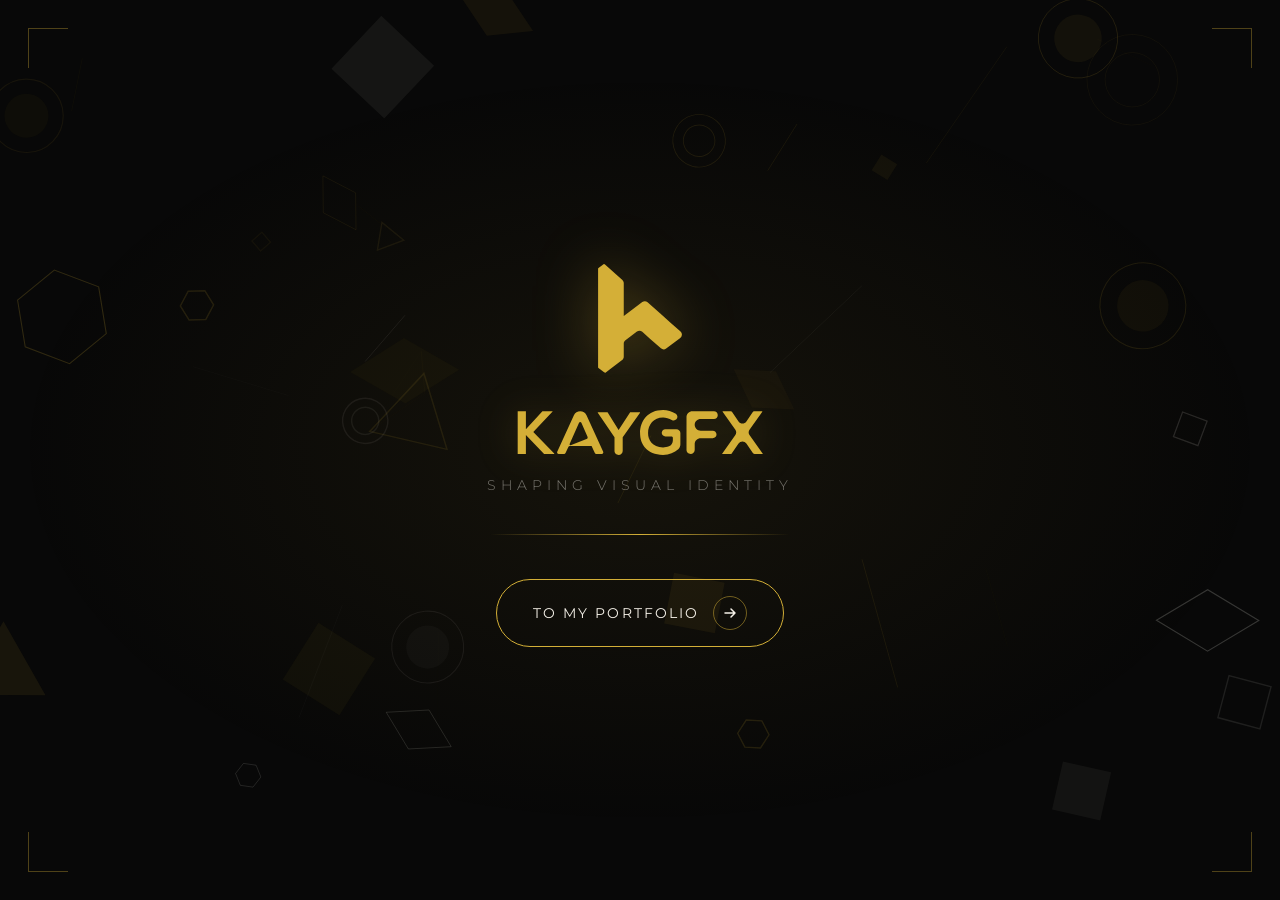
<file: index.html>
<!DOCTYPE html>
<html lang="en">
<head>
    <meta charset="UTF-8">
    <meta name="viewport" content="width=device-width, initial-scale=1.0">
    <title>KayGrafix</title>
    <link href="https://fonts.googleapis.com/css2?family=Montserrat:wght@200;300;400;600&family=Open+Sans:wght@300;400&display=swap" rel="stylesheet">
    <link rel="icon" type="image/png" href="icons/favicon.png">
    <style>

        /* ─── RESET ─── */
        *, *::before, *::after { margin:0; padding:0; box-sizing:border-box; }

        :root {
            --gold:       #d3af37;
            --gold-light: #f0cc55;
            --bg:         #080808;
            --text:       #f5f1e8;
            --muted:      rgba(245,241,232,0.45);
        }

        html, body {
            width: 100%; height: 100%;
            overflow: hidden;
            background: var(--bg);
            font-family: 'Open Sans', sans-serif;
            color: var(--text);
        }

        /* ─── CANVAS (geometric shapes) ─── */
        #canvas {
            position: fixed;
            inset: 0;
            z-index: 0;
        }

        /* ─── RADIAL GLOW ─── */
        .glow {
            position: fixed;
            inset: 0;
            z-index: 1;
            background: radial-gradient(
                ellipse 70% 60% at 50% 50%,
                rgba(211,175,55,0.07) 0%,
                transparent 70%
            );
            pointer-events: none;
            animation: glowPulse 4s ease-in-out infinite;
        }

        @keyframes glowPulse {
            0%,100% { opacity: 0.6; }
            50%      { opacity: 1; }
        }

        /* ─── CONTENT ─── */
        .stage {
            position: relative;
            z-index: 10;
            width: 100%;
            height: 100%;
            display: flex;
            flex-direction: column;
            align-items: center;
            justify-content: center;
            gap: 0;
            padding: 40px 20px;
        }

        /* ICON */
        .wlc-icon {
            width: clamp(80px, 14vw, 130px);
            height: clamp(80px, 14vw, 130px);
            border-radius: 50%;
            object-fit: cover;
            opacity: 0;
            transform: translateY(-30px) scale(0.85);
            animation: dropIn 0.9s cubic-bezier(0.34,1.3,0.64,1) 0.3s forwards;
            filter: drop-shadow(0 0 30px rgba(211,175,55,0.35));
        }

        /* LOGO */
        .wlc-logo {
            margin-top: 24px;
            width: clamp(140px, 28vw, 260px);
            opacity: 0;
            transform: translateY(20px);
            animation: riseIn 0.8s ease 0.85s forwards;
            filter: drop-shadow(0 0 20px rgba(211,175,55,0.2));
        }

        /* TAGLINE */
        .wlc-tagline {
            margin-top: 18px;
            font-family: 'Montserrat', sans-serif;
            font-size: clamp(0.68rem, 2vw, 0.9rem);
            font-weight: 300;
            letter-spacing: 0.35em;
            text-transform: uppercase;
            color: var(--muted);
            opacity: 0;
            animation: riseIn 0.8s ease 1.3s forwards;
        }

        /* DIVIDER */
        .wlc-divider {
            margin-top: 40px;
            width: 0;
            height: 1px;
            background: linear-gradient(to right, transparent, var(--gold), transparent);
            animation: expandLine 1s ease 1.7s forwards;
        }

        @keyframes expandLine {
            to { width: clamp(160px, 30vw, 300px); }
        }

        /* CTA BUTTON */
        .wlc-btn {
            margin-top: 44px;
            display: inline-flex;
            align-items: center;
            gap: 14px;
            padding: 16px 36px;
            border: 1px solid var(--gold);
            border-radius: 60px;
            text-decoration: none;
            color: var(--text);
            font-family: 'Montserrat', sans-serif;
            font-size: clamp(0.72rem, 1.8vw, 0.85rem);
            font-weight: 400;
            letter-spacing: 0.15em;
            text-transform: uppercase;
            cursor: pointer;
            background: transparent;
            opacity: 0;
            transform: translateY(16px);
            animation: riseIn 0.8s ease 2s forwards;
            transition: background 0.4s ease, color 0.4s ease,
                        box-shadow 0.4s ease, transform 0.3s ease,
                        gap 0.3s ease;
            position: relative;
            overflow: hidden;
        }

        /* shimmer sweep on hover */
        .wlc-btn::before {
            content: '';
            position: absolute;
            inset: 0;
            background: linear-gradient(120deg,
                transparent 0%, rgba(211,175,55,0.18) 50%, transparent 100%);
            transform: translateX(-100%);
            transition: transform 0.5s ease;
        }

        .wlc-btn:hover::before { transform: translateX(100%); }

        .wlc-btn:hover {
            background: rgba(211,175,55,0.1);
            box-shadow: 0 0 40px rgba(211,175,55,0.2), inset 0 0 20px rgba(211,175,55,0.05);
            color: var(--gold);
            transform: translateY(-3px);
            gap: 20px;
        }

        /* ARROW SVG */
        .arrow-wrap {
            display: flex;
            align-items: center;
            justify-content: center;
            width: 34px;
            height: 34px;
            border-radius: 50%;
            border: 1px solid rgba(211,175,55,0.5);
            transition: border-color 0.3s ease, background 0.3s ease;
            flex-shrink: 0;
        }

        .wlc-btn:hover .arrow-wrap {
            background: var(--gold);
            border-color: var(--gold);
        }

        .wlc-btn:active .arrow-wrap {
            background: var(--gold-light);
            border-color: var(--gold-light);
        }

        .arrow-wrap svg {
            transition: transform 0.3s ease;
        }

        .wlc-btn:hover .arrow-wrap svg path,
        .wlc-btn:active .arrow-wrap svg path {
            stroke: #0b0b0b;
        }

        .arrow-wrap svg path {
            transition: stroke 0.3s ease;
        }

        .wlc-btn:hover .arrow-wrap svg {
            transform: translateX(3px);
        }

        /* CORNER MARKS */
        .corner {
            position: fixed;
            width: 40px;
            height: 40px;
            opacity: 0;
            animation: fadeCorner 1s ease 2.2s forwards;
        }
        .corner-tl { top: 28px; left: 28px;
            border-top: 1px solid rgba(211,175,55,0.35);
            border-left: 1px solid rgba(211,175,55,0.35); }
        .corner-tr { top: 28px; right: 28px;
            border-top: 1px solid rgba(211,175,55,0.35);
            border-right: 1px solid rgba(211,175,55,0.35); }
        .corner-bl { bottom: 28px; left: 28px;
            border-bottom: 1px solid rgba(211,175,55,0.35);
            border-left: 1px solid rgba(211,175,55,0.35); }
        .corner-br { bottom: 28px; right: 28px;
            border-bottom: 1px solid rgba(211,175,55,0.35);
            border-right: 1px solid rgba(211,175,55,0.35); }

        @keyframes dropIn {
            to { opacity:1; transform: translateY(0) scale(1); }
        }
        @keyframes riseIn {
            to { opacity:1; transform: translateY(0); }
        }
        @keyframes fadeCorner {
            to { opacity: 1; }
        }

        /* mobile */
        @media (max-width: 480px) {
            .wlc-btn { padding: 14px 26px; }
            .corner { width: 28px; height: 28px; }
        }

    </style>
</head>
<body>

    <!-- ANIMATED CANVAS -->
    <canvas id="canvas"></canvas>
    <div class="glow"></div>

    <!-- CORNER MARKS -->
    <div class="corner corner-tl"></div>
    <div class="corner corner-tr"></div>
    <div class="corner corner-bl"></div>
    <div class="corner corner-br"></div>

    <!-- MAIN CONTENT -->
    <div class="stage">

        <img class="wlc-icon" src="SVG/icon.svg" alt="KayGFX Icon">
        <img class="wlc-logo" src="SVG/primarylogo.svg" alt="KayGrafixDesign">
        <p class="wlc-tagline">Shaping Visual Identity</p>
        <div class="wlc-divider"></div>

        <a class="wlc-btn" href="portfolio.html" target="_blank">
            <span>To My Portfolio</span>
            <span class="arrow-wrap">
                <svg width="14" height="14" viewBox="0 0 14 14" fill="none">
                    <path d="M2 7h10M8 3l4 4-4 4"
                          stroke="currentColor" stroke-width="1.5"
                          stroke-linecap="round" stroke-linejoin="round"/>
                </svg>
            </span>
        </a>

    </div>

    <script>
    /* ─── GEOMETRIC SHAPES CANVAS ─── */
    (function () {
        var canvas = document.getElementById("canvas");
        var ctx    = canvas.getContext("2d");
        var W, H, shapes = [], lines = [], mouse = { x: -999, y: -999 };
        var GOLD  = "rgba(211,175,55,";
        var WHITE = "rgba(245,241,232,";
        var SHAPE_COUNT = 28;
        var LINE_COUNT  = 12;

        function resize() {
            W = canvas.width  = window.innerWidth;
            H = canvas.height = window.innerHeight;
        }
        window.addEventListener("resize", resize);
        resize();

        /* Track mouse for subtle parallax */
        window.addEventListener("mousemove", function (e) {
            mouse.x = e.clientX;
            mouse.y = e.clientY;
        });

        /* ─ Shape types: triangle, square, hexagon, diamond, ring ─ */
        var TYPES = ["triangle","square","hexagon","diamond","ring"];

        function rand(a, b) { return a + Math.random() * (b - a); }
        function randInt(a, b) { return Math.floor(rand(a, b)); }

        function makeShape() {
            var type  = TYPES[randInt(0, TYPES.length)];
            var size  = rand(10, 52);
            var isGold = Math.random() > 0.5;
            return {
                type:    type,
                x:       rand(0, W),
                y:       rand(0, H),
                size:    size,
                baseSize: size,
                angle:   rand(0, Math.PI * 2),
                rotSpeed: rand(-0.006, 0.006),
                vx:      rand(-0.25, 0.25),
                vy:      rand(-0.25, 0.25),
                alpha:   rand(0.06, 0.22),
                color:   isGold ? GOLD : WHITE,
                filled:  Math.random() > 0.6,
                lineW:   rand(0.5, 1.5),
                pulse:   rand(0, Math.PI * 2),
                pulseSpeed: rand(0.008, 0.022)
            };
        }

        function makeLine() {
            var vert = Math.random() > 0.5;
            return {
                x1: rand(0.05 * W, 0.95 * W),
                y1: rand(0.05 * H, 0.95 * H),
                len: rand(40, 160),
                angle: rand(0, Math.PI * 2),
                alpha: rand(0.04, 0.12),
                speed: rand(0.003, 0.012),
                phase: rand(0, Math.PI * 2),
                color: Math.random() > 0.5 ? GOLD : WHITE
            };
        }

        for (var i = 0; i < SHAPE_COUNT; i++) shapes.push(makeShape());
        for (var j = 0; j < LINE_COUNT;  j++) lines.push(makeLine());

        /* Draw a shape */
        function drawShape(s) {
            ctx.save();
            ctx.translate(s.x, s.y);
            ctx.rotate(s.angle);

            /* subtle mouse parallax — closer shapes shift more */
            var dx  = (mouse.x - W / 2) * 0.012 * (s.baseSize / 50);
            var dy  = (mouse.y - H / 2) * 0.012 * (s.baseSize / 50);
            ctx.translate(dx, dy);

            var pulse = Math.sin(s.pulse) * 0.12;
            var r = s.size * (1 + pulse);

            ctx.globalAlpha = s.alpha * (0.85 + 0.15 * Math.sin(s.pulse));
            ctx.strokeStyle = s.color + "1)";
            ctx.fillStyle   = s.color + "0.4)";
            ctx.lineWidth   = s.lineW;

            ctx.beginPath();
            switch (s.type) {
                case "triangle":
                    ctx.moveTo(0, -r);
                    ctx.lineTo(r * 0.866, r * 0.5);
                    ctx.lineTo(-r * 0.866, r * 0.5);
                    ctx.closePath();
                    break;
                case "square":
                    ctx.rect(-r * 0.7, -r * 0.7, r * 1.4, r * 1.4);
                    break;
                case "hexagon":
                    for (var k = 0; k < 6; k++) {
                        var a = (Math.PI / 3) * k - Math.PI / 6;
                        k === 0 ? ctx.moveTo(r * Math.cos(a), r * Math.sin(a))
                                : ctx.lineTo(r * Math.cos(a), r * Math.sin(a));
                    }
                    ctx.closePath();
                    break;
                case "diamond":
                    ctx.moveTo(0, -r);
                    ctx.lineTo(r * 0.6, 0);
                    ctx.lineTo(0, r);
                    ctx.lineTo(-r * 0.6, 0);
                    ctx.closePath();
                    break;
                case "ring":
                    ctx.arc(0, 0, r, 0, Math.PI * 2);
                    ctx.globalAlpha = s.alpha * 0.7;
                    ctx.stroke();
                    ctx.beginPath();
                    ctx.arc(0, 0, r * 0.6, 0, Math.PI * 2);
                    break;
            }
            s.filled ? ctx.fill() : ctx.stroke();
            ctx.restore();
        }

        /* Draw floating accent lines */
        function drawLine(l) {
            ctx.save();
            ctx.translate(l.x1, l.y1);
            ctx.rotate(l.angle + Math.sin(l.phase) * 0.3);
            ctx.globalAlpha = l.alpha * (0.6 + 0.4 * Math.sin(l.phase));
            ctx.strokeStyle = l.color + "1)";
            ctx.lineWidth   = 0.8;
            ctx.beginPath();
            ctx.moveTo(0, 0);
            ctx.lineTo(l.len, 0);
            ctx.stroke();
            ctx.restore();
        }

        /* Connect nearby shapes with faint lines */
        function drawConnections() {
            var DIST = 120;
            for (var a = 0; a < shapes.length; a++) {
                for (var b = a + 1; b < shapes.length; b++) {
                    var dx  = shapes[a].x - shapes[b].x;
                    var dy  = shapes[a].y - shapes[b].y;
                    var dist = Math.sqrt(dx * dx + dy * dy);
                    if (dist < DIST) {
                        ctx.save();
                        ctx.globalAlpha = (1 - dist / DIST) * 0.07;
                        ctx.strokeStyle = GOLD + "1)";
                        ctx.lineWidth   = 0.5;
                        ctx.beginPath();
                        ctx.moveTo(shapes[a].x, shapes[a].y);
                        ctx.lineTo(shapes[b].x, shapes[b].y);
                        ctx.stroke();
                        ctx.restore();
                    }
                }
            }
        }

        /* ANIMATE */
        function tick() {
            ctx.clearRect(0, 0, W, H);

            drawConnections();
            lines.forEach(function (l) {
                l.phase += l.speed;
                drawLine(l);
            });
            shapes.forEach(function (s) {
                s.angle   += s.rotSpeed;
                s.pulse   += s.pulseSpeed;
                s.x       += s.vx;
                s.y       += s.vy;
                if (s.x < -80)  s.x = W + 80;
                if (s.x > W+80) s.x = -80;
                if (s.y < -80)  s.y = H + 80;
                if (s.y > H+80) s.y = -80;
                drawShape(s);
            });

            requestAnimationFrame(tick);
        }
        tick();
    }());
    </script>

</body>
</html>
</file>
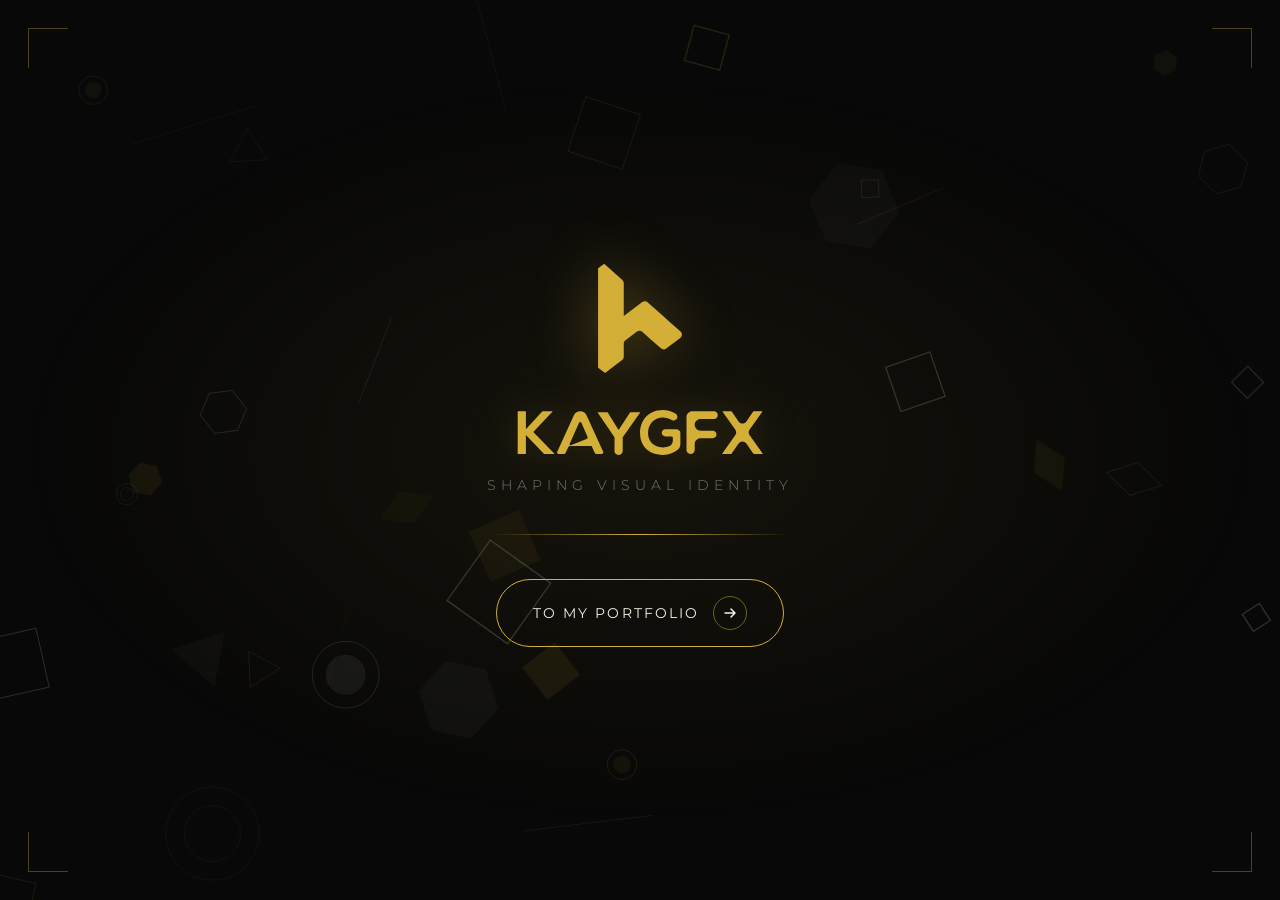
<file: welcome.html>
<!DOCTYPE html>
<html lang="en">
<head>
    <meta charset="UTF-8">
    <meta name="viewport" content="width=device-width, initial-scale=1.0">
    <title>Welcome — KayGrafixDesign</title>
    <link href="https://fonts.googleapis.com/css2?family=Montserrat:wght@200;300;400;600&family=Open+Sans:wght@300;400&display=swap" rel="stylesheet">
    <style>

        /* ─── RESET ─── */
        *, *::before, *::after { margin:0; padding:0; box-sizing:border-box; }

        :root {
            --gold:       #d3af37;
            --gold-light: #f0cc55;
            --bg:         #080808;
            --text:       #f5f1e8;
            --muted:      rgba(245,241,232,0.45);
        }

        html, body {
            width: 100%; height: 100%;
            overflow: hidden;
            background: var(--bg);
            font-family: 'Open Sans', sans-serif;
            color: var(--text);
        }

        /* ─── CANVAS (geometric shapes) ─── */
        #canvas {
            position: fixed;
            inset: 0;
            z-index: 0;
        }

        /* ─── RADIAL GLOW ─── */
        .glow {
            position: fixed;
            inset: 0;
            z-index: 1;
            background: radial-gradient(
                ellipse 70% 60% at 50% 50%,
                rgba(211,175,55,0.07) 0%,
                transparent 70%
            );
            pointer-events: none;
            animation: glowPulse 4s ease-in-out infinite;
        }

        @keyframes glowPulse {
            0%,100% { opacity: 0.6; }
            50%      { opacity: 1; }
        }

        /* ─── CONTENT ─── */
        .stage {
            position: relative;
            z-index: 10;
            width: 100%;
            height: 100%;
            display: flex;
            flex-direction: column;
            align-items: center;
            justify-content: center;
            gap: 0;
            padding: 40px 20px;
        }

        /* ICON */
        .wlc-icon {
            width: clamp(80px, 14vw, 130px);
            height: clamp(80px, 14vw, 130px);
            border-radius: 50%;
            object-fit: cover;
            opacity: 0;
            transform: translateY(-30px) scale(0.85);
            animation: dropIn 0.9s cubic-bezier(0.34,1.3,0.64,1) 0.3s forwards;
            filter: drop-shadow(0 0 30px rgba(211,175,55,0.35));
        }

        /* LOGO */
        .wlc-logo {
            margin-top: 24px;
            width: clamp(140px, 28vw, 260px);
            opacity: 0;
            transform: translateY(20px);
            animation: riseIn 0.8s ease 0.85s forwards;
            filter: drop-shadow(0 0 20px rgba(211,175,55,0.2));
        }

        /* TAGLINE */
        .wlc-tagline {
            margin-top: 18px;
            font-family: 'Montserrat', sans-serif;
            font-size: clamp(0.68rem, 2vw, 0.9rem);
            font-weight: 300;
            letter-spacing: 0.35em;
            text-transform: uppercase;
            color: var(--muted);
            opacity: 0;
            animation: riseIn 0.8s ease 1.3s forwards;
        }

        /* DIVIDER */
        .wlc-divider {
            margin-top: 40px;
            width: 0;
            height: 1px;
            background: linear-gradient(to right, transparent, var(--gold), transparent);
            animation: expandLine 1s ease 1.7s forwards;
        }

        @keyframes expandLine {
            to { width: clamp(160px, 30vw, 300px); }
        }

        /* CTA BUTTON */
        .wlc-btn {
            margin-top: 44px;
            display: inline-flex;
            align-items: center;
            gap: 14px;
            padding: 16px 36px;
            border: 1px solid var(--gold);
            border-radius: 60px;
            text-decoration: none;
            color: var(--text);
            font-family: 'Montserrat', sans-serif;
            font-size: clamp(0.72rem, 1.8vw, 0.85rem);
            font-weight: 400;
            letter-spacing: 0.15em;
            text-transform: uppercase;
            cursor: pointer;
            background: transparent;
            opacity: 0;
            transform: translateY(16px);
            animation: riseIn 0.8s ease 2s forwards;
            transition: background 0.4s ease, color 0.4s ease,
                        box-shadow 0.4s ease, transform 0.3s ease,
                        gap 0.3s ease;
            position: relative;
            overflow: hidden;
        }

        /* shimmer sweep on hover */
        .wlc-btn::before {
            content: '';
            position: absolute;
            inset: 0;
            background: linear-gradient(120deg,
                transparent 0%, rgba(211,175,55,0.18) 50%, transparent 100%);
            transform: translateX(-100%);
            transition: transform 0.5s ease;
        }

        .wlc-btn:hover::before { transform: translateX(100%); }

        .wlc-btn:hover {
            background: rgba(211,175,55,0.1);
            box-shadow: 0 0 40px rgba(211,175,55,0.2), inset 0 0 20px rgba(211,175,55,0.05);
            color: var(--gold);
            transform: translateY(-3px);
            gap: 20px;
        }

        /* ARROW SVG */
        .arrow-wrap {
            display: flex;
            align-items: center;
            justify-content: center;
            width: 34px;
            height: 34px;
            border-radius: 50%;
            border: 1px solid rgba(211,175,55,0.5);
            transition: border-color 0.3s ease, background 0.3s ease;
            flex-shrink: 0;
        }

        .wlc-btn:hover .arrow-wrap {
            background: var(--gold);
            border-color: var(--gold);
        }

        .arrow-wrap svg {
            transition: transform 0.3s ease;
        }
        .wlc-btn:hover .arrow-wrap svg {
            transform: translateX(3px);
        }

        /* CORNER MARKS */
        .corner {
            position: fixed;
            width: 40px;
            height: 40px;
            opacity: 0;
            animation: fadeCorner 1s ease 2.2s forwards;
        }
        .corner-tl { top: 28px; left: 28px;
            border-top: 1px solid rgba(211,175,55,0.35);
            border-left: 1px solid rgba(211,175,55,0.35); }
        .corner-tr { top: 28px; right: 28px;
            border-top: 1px solid rgba(211,175,55,0.35);
            border-right: 1px solid rgba(211,175,55,0.35); }
        .corner-bl { bottom: 28px; left: 28px;
            border-bottom: 1px solid rgba(211,175,55,0.35);
            border-left: 1px solid rgba(211,175,55,0.35); }
        .corner-br { bottom: 28px; right: 28px;
            border-bottom: 1px solid rgba(211,175,55,0.35);
            border-right: 1px solid rgba(211,175,55,0.35); }

        @keyframes dropIn {
            to { opacity:1; transform: translateY(0) scale(1); }
        }
        @keyframes riseIn {
            to { opacity:1; transform: translateY(0); }
        }
        @keyframes fadeCorner {
            to { opacity: 1; }
        }

        /* mobile */
        @media (max-width: 480px) {
            .wlc-btn { padding: 14px 26px; }
            .corner { width: 28px; height: 28px; }
        }

    </style>
</head>
<body>

    <!-- ANIMATED CANVAS -->
    <canvas id="canvas"></canvas>
    <div class="glow"></div>

    <!-- CORNER MARKS -->
    <div class="corner corner-tl"></div>
    <div class="corner corner-tr"></div>
    <div class="corner corner-bl"></div>
    <div class="corner corner-br"></div>

    <!-- MAIN CONTENT -->
    <div class="stage">

        <img class="wlc-icon" src="SVG/icon.svg" alt="KayGFX Icon">
        <img class="wlc-logo" src="SVG/primarylogo.svg" alt="KayGrafixDesign">
        <p class="wlc-tagline">Shaping Visual Identity</p>
        <div class="wlc-divider"></div>

        <a class="wlc-btn" href="index.html" target="_blank">
            <span>To My Portfolio</span>
            <span class="arrow-wrap">
                <svg width="14" height="14" viewBox="0 0 14 14" fill="none">
                    <path d="M2 7h10M8 3l4 4-4 4"
                          stroke="currentColor" stroke-width="1.5"
                          stroke-linecap="round" stroke-linejoin="round"/>
                </svg>
            </span>
        </a>

    </div>

    <script>
    /* ─── GEOMETRIC SHAPES CANVAS ─── */
    (function () {
        var canvas = document.getElementById("canvas");
        var ctx    = canvas.getContext("2d");
        var W, H, shapes = [], lines = [], mouse = { x: -999, y: -999 };
        var GOLD  = "rgba(211,175,55,";
        var WHITE = "rgba(245,241,232,";
        var SHAPE_COUNT = 28;
        var LINE_COUNT  = 12;

        function resize() {
            W = canvas.width  = window.innerWidth;
            H = canvas.height = window.innerHeight;
        }
        window.addEventListener("resize", resize);
        resize();

        /* Track mouse for subtle parallax */
        window.addEventListener("mousemove", function (e) {
            mouse.x = e.clientX;
            mouse.y = e.clientY;
        });

        /* ─ Shape types: triangle, square, hexagon, diamond, ring ─ */
        var TYPES = ["triangle","square","hexagon","diamond","ring"];

        function rand(a, b) { return a + Math.random() * (b - a); }
        function randInt(a, b) { return Math.floor(rand(a, b)); }

        function makeShape() {
            var type  = TYPES[randInt(0, TYPES.length)];
            var size  = rand(10, 52);
            var isGold = Math.random() > 0.5;
            return {
                type:    type,
                x:       rand(0, W),
                y:       rand(0, H),
                size:    size,
                baseSize: size,
                angle:   rand(0, Math.PI * 2),
                rotSpeed: rand(-0.006, 0.006),
                vx:      rand(-0.25, 0.25),
                vy:      rand(-0.25, 0.25),
                alpha:   rand(0.06, 0.22),
                color:   isGold ? GOLD : WHITE,
                filled:  Math.random() > 0.6,
                lineW:   rand(0.5, 1.5),
                pulse:   rand(0, Math.PI * 2),
                pulseSpeed: rand(0.008, 0.022)
            };
        }

        function makeLine() {
            var vert = Math.random() > 0.5;
            return {
                x1: rand(0.05 * W, 0.95 * W),
                y1: rand(0.05 * H, 0.95 * H),
                len: rand(40, 160),
                angle: rand(0, Math.PI * 2),
                alpha: rand(0.04, 0.12),
                speed: rand(0.003, 0.012),
                phase: rand(0, Math.PI * 2),
                color: Math.random() > 0.5 ? GOLD : WHITE
            };
        }

        for (var i = 0; i < SHAPE_COUNT; i++) shapes.push(makeShape());
        for (var j = 0; j < LINE_COUNT;  j++) lines.push(makeLine());

        /* Draw a shape */
        function drawShape(s) {
            ctx.save();
            ctx.translate(s.x, s.y);
            ctx.rotate(s.angle);

            /* subtle mouse parallax — closer shapes shift more */
            var dx  = (mouse.x - W / 2) * 0.012 * (s.baseSize / 50);
            var dy  = (mouse.y - H / 2) * 0.012 * (s.baseSize / 50);
            ctx.translate(dx, dy);

            var pulse = Math.sin(s.pulse) * 0.12;
            var r = s.size * (1 + pulse);

            ctx.globalAlpha = s.alpha * (0.85 + 0.15 * Math.sin(s.pulse));
            ctx.strokeStyle = s.color + "1)";
            ctx.fillStyle   = s.color + "0.4)";
            ctx.lineWidth   = s.lineW;

            ctx.beginPath();
            switch (s.type) {
                case "triangle":
                    ctx.moveTo(0, -r);
                    ctx.lineTo(r * 0.866, r * 0.5);
                    ctx.lineTo(-r * 0.866, r * 0.5);
                    ctx.closePath();
                    break;
                case "square":
                    ctx.rect(-r * 0.7, -r * 0.7, r * 1.4, r * 1.4);
                    break;
                case "hexagon":
                    for (var k = 0; k < 6; k++) {
                        var a = (Math.PI / 3) * k - Math.PI / 6;
                        k === 0 ? ctx.moveTo(r * Math.cos(a), r * Math.sin(a))
                                : ctx.lineTo(r * Math.cos(a), r * Math.sin(a));
                    }
                    ctx.closePath();
                    break;
                case "diamond":
                    ctx.moveTo(0, -r);
                    ctx.lineTo(r * 0.6, 0);
                    ctx.lineTo(0, r);
                    ctx.lineTo(-r * 0.6, 0);
                    ctx.closePath();
                    break;
                case "ring":
                    ctx.arc(0, 0, r, 0, Math.PI * 2);
                    ctx.globalAlpha = s.alpha * 0.7;
                    ctx.stroke();
                    ctx.beginPath();
                    ctx.arc(0, 0, r * 0.6, 0, Math.PI * 2);
                    break;
            }
            s.filled ? ctx.fill() : ctx.stroke();
            ctx.restore();
        }

        /* Draw floating accent lines */
        function drawLine(l) {
            ctx.save();
            ctx.translate(l.x1, l.y1);
            ctx.rotate(l.angle + Math.sin(l.phase) * 0.3);
            ctx.globalAlpha = l.alpha * (0.6 + 0.4 * Math.sin(l.phase));
            ctx.strokeStyle = l.color + "1)";
            ctx.lineWidth   = 0.8;
            ctx.beginPath();
            ctx.moveTo(0, 0);
            ctx.lineTo(l.len, 0);
            ctx.stroke();
            ctx.restore();
        }

        /* Connect nearby shapes with faint lines */
        function drawConnections() {
            var DIST = 120;
            for (var a = 0; a < shapes.length; a++) {
                for (var b = a + 1; b < shapes.length; b++) {
                    var dx  = shapes[a].x - shapes[b].x;
                    var dy  = shapes[a].y - shapes[b].y;
                    var dist = Math.sqrt(dx * dx + dy * dy);
                    if (dist < DIST) {
                        ctx.save();
                        ctx.globalAlpha = (1 - dist / DIST) * 0.07;
                        ctx.strokeStyle = GOLD + "1)";
                        ctx.lineWidth   = 0.5;
                        ctx.beginPath();
                        ctx.moveTo(shapes[a].x, shapes[a].y);
                        ctx.lineTo(shapes[b].x, shapes[b].y);
                        ctx.stroke();
                        ctx.restore();
                    }
                }
            }
        }

        /* ANIMATE */
        function tick() {
            ctx.clearRect(0, 0, W, H);

            drawConnections();
            lines.forEach(function (l) {
                l.phase += l.speed;
                drawLine(l);
            });
            shapes.forEach(function (s) {
                s.angle   += s.rotSpeed;
                s.pulse   += s.pulseSpeed;
                s.x       += s.vx;
                s.y       += s.vy;
                if (s.x < -80)  s.x = W + 80;
                if (s.x > W+80) s.x = -80;
                if (s.y < -80)  s.y = H + 80;
                if (s.y > H+80) s.y = -80;
                drawShape(s);
            });

            requestAnimationFrame(tick);
        }
        tick();
    }());
    </script>

</body>
</html>
</file>
